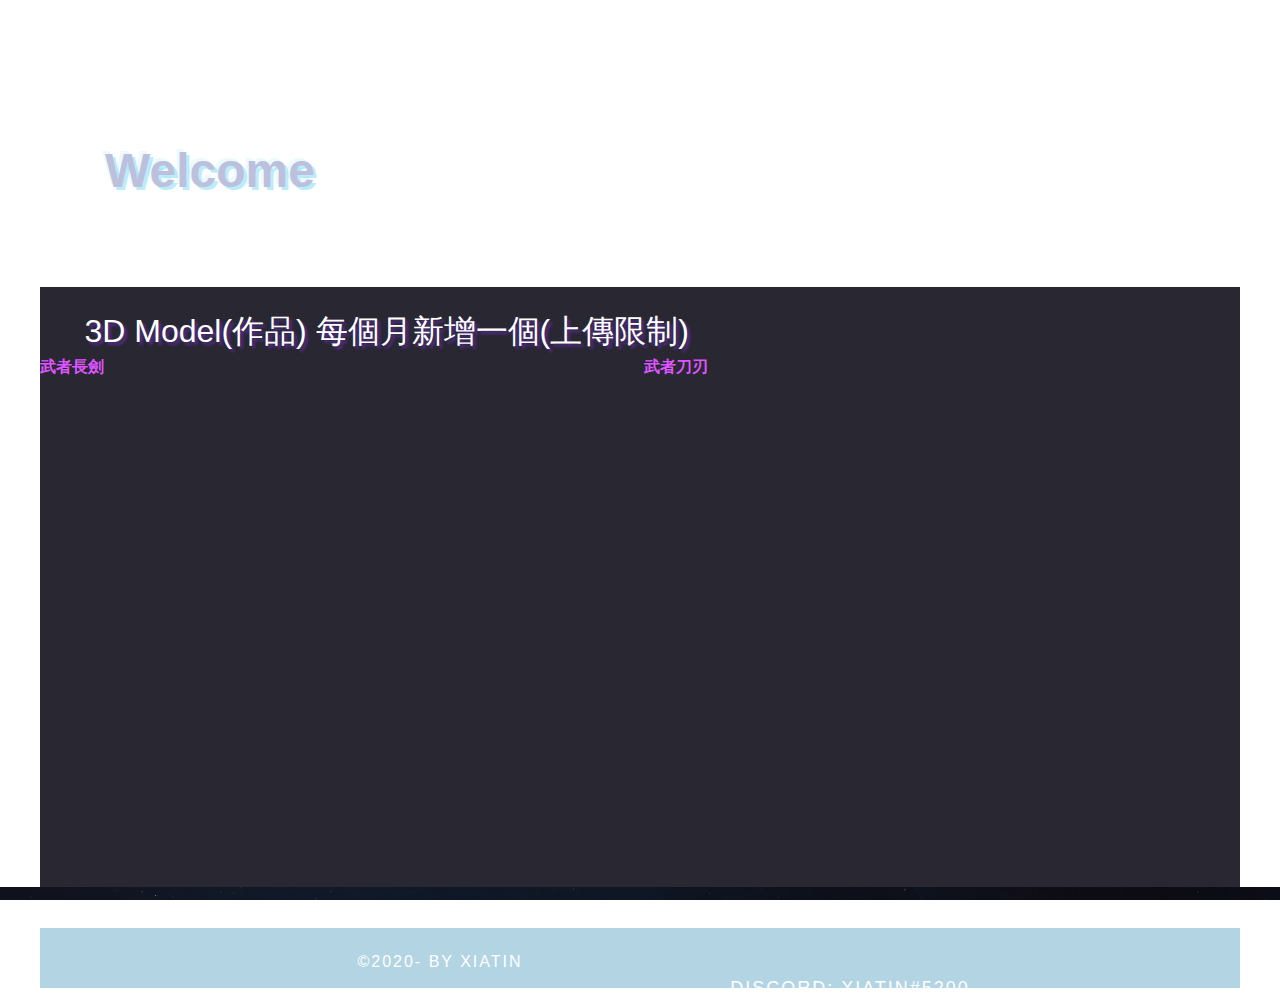
<file: 3DModel.html>
<!doctype html>
<html lang="en-US">
<head>
<meta charset="utf-8">
<meta http-equiv="X-UA-Compatible" content="IE=edge">
<meta name="viewport" content="width=device-width, initial-scale=1">
<title>Xiatin Web</title>
<link href="../css/singlePageTemplate.css" rel="stylesheet" type="text/css">
<style type="text/css">
body {
    background-image: url('images/3DModel.jpg');
	background-repeat: no-repeat;
	background-attachment: fixed;
	background-position: center;
	background-size: cover;
    margin-left: 10px;
}
body,td,th {
    font-size: 24px;
    color: #141518;
    font-family: Consolas, "Andale Mono", "Lucida Console", "Lucida Sans Typewriter", Monaco, "Courier New", monospace;
}
</style>
<link href="../css/bootstrap-4.3.1.css" rel="stylesheet" type="text/css">
<style type="text/css">
@import url("button.css");
</style>
<script>var __adobewebfontsappname__="dreamweaver"</script>
<script src="http://use.edgefonts.net/source-sans-pro:n2:default.js" type="text/javascript"></script>
</head>
<body style="background-image: url('images/3DModel.jpg');">
<div class="about" id="block1" style="height: 100%;width: 100%">
<div class="Welcome" id="Welcome">
  <div class="none" id="none" style="height:100px"></div>
	  <font size="+5" color="#bcc0dc" style="text-shadow:rgba(10, 189, 240, 0.298039) 3px 3px 0px, rgba(186, 238, 253, 0.298039) -3px -3px 0px">&nbsp; &nbsp; &nbsp;<b> Welcome</b></font>
	  <div class="none1" id="none1" style="height:80px"></div>
	  <div class="help1" id="help1" style="background-color:#12101be6;width:1200px;height:600px;margin:0 auto;">
	  <div class="none2" id="none2" style="height:20px"></div>
	  <font size="+3" color="White" style="text-shadow:3px 3px 3px #542c90">&nbsp; &nbsp; &nbsp;3D Model(作品) 每個月新增一個(上傳限制)</font>
	    <blockquote>
		    <p style="width: auto"> <a href="https://sketchfab.com/3d-models/sword01-38bd6a6463cd4b969868d508005d2f83?utm_medium=embed&amp;utm_source=website&amp;utm_campaign=share-popup" target="_blank" style="width: 100px;font-weight: bold; color: #dd55ff;">武者長劍</a><a href="https://skfb.ly/6TMRN" target="_blank" style="margin-top: -50px;margin-left: 540px; font-weight: bold; color: #dd55ff;">武者刀刃</a>
			</p>
<div class="sketchfab-embed-wrapper">
  <iframe title="A 3D model" width="480" height="320" src="https://sketchfab.com/models/38bd6a6463cd4b969868d508005d2f83/embed?autostart=1&amp;preload=1&amp;ui_controls=1&amp;ui_infos=1&amp;ui_inspector=1&amp;ui_stop=1&amp;ui_watermark=1&amp;ui_watermark_link=1" frameborder="0" allow="autoplay; fullscreen; vr" mozallowfullscreen="true" webkitallowfullscreen="true"></iframe>
  
    <iframe style="margin-left: 140px" title="A 3D model" width="480" height="320" src="https://sketchfab.com/models/6db085d001dd4810b2421384f3f868ba/embed?autostart=1&amp;preload=1&amp;ui_controls=1&amp;ui_infos=1&amp;ui_inspector=1&amp;ui_stop=1&amp;ui_watermark=1&amp;ui_watermark_link=1" frameborder="0" allow="autoplay; fullscreen; vr" mozallowfullscreen="true" webkitallowfullscreen="true"></iframe>
    <p style="font-size: 13px; font-weight: normal; margin: 5px; color: #4A4A4A;">
    </p>
</div>

	    </blockquote>

	  <div class="none3" id="none3" style="height:10px"></div>
	  <div class="image" id="none4" style="height:100px;width: 450px">
	  <div class="help2" id="help2" style="height: 150px;width: 400px; margin-top: -170px; margin-left: 450px">
	  <div class="none5" id="none5" style="height:50px"></div>
	  </div>
	  <div class="none6" id="none6" style="height:100px"></div>
		
    <div class="copyright" style="margin-top: 100px;background: #4f9bbf6e;height: 60px;width: 1200px">©2020- <strong>By Xiatin</strong>
    <font size="+1" style="margin-left: 400px;text-align: right"><br>&nbsp; &nbsp; &nbsp; &nbsp; &nbsp; &nbsp; &nbsp; &nbsp; &nbsp; &nbsp; &nbsp; &nbsp; &nbsp; &nbsp; &nbsp; &nbsp; &nbsp; &nbsp; &nbsp; &nbsp; &nbsp; &nbsp; &nbsp; &nbsp; &nbsp; &nbsp; &nbsp; &nbsp; &nbsp; &nbsp; Discord: Xiatin#5200</font>
	    </div>
  </div>
</div>
</div>
</div>
</body>
</html>
</file>
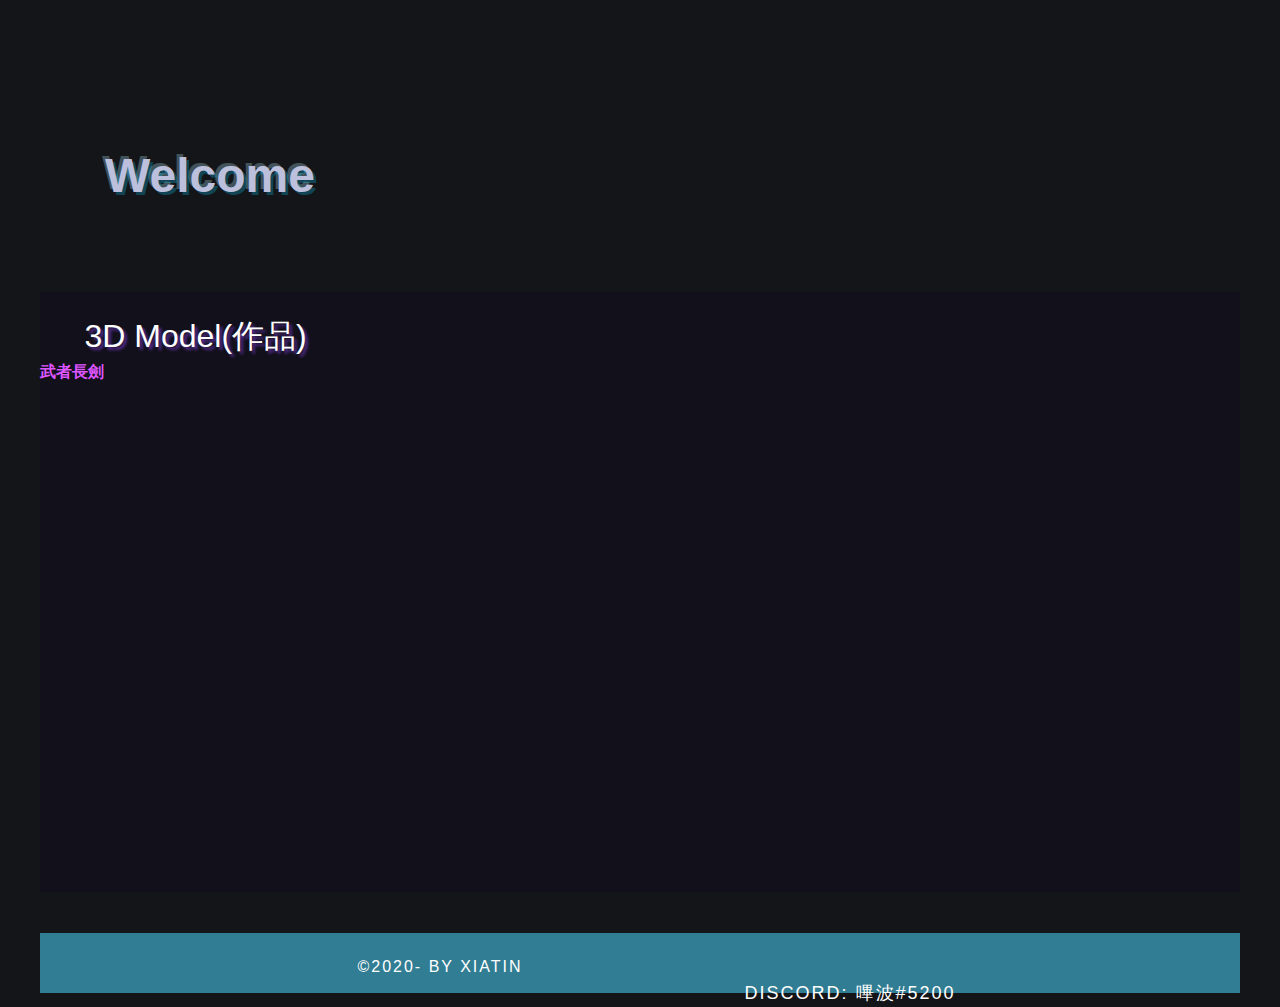
<file: Untitled-3DModel.html>
<!doctype html>
<html lang="en-US">
<head>
<meta charset="utf-8">
<meta http-equiv="X-UA-Compatible" content="IE=edge">
<meta name="viewport" content="width=device-width, initial-scale=1">
<title>Xiatin Web</title>
<link href="../css/singlePageTemplate.css" rel="stylesheet" type="text/css">
<style type="text/css">
body {
    background-color: #141518;
    margin-left: 10px;
}
body,td,th {
    font-size: 24px;
    color: #141518;
    font-family: Consolas, "Andale Mono", "Lucida Console", "Lucida Sans Typewriter", Monaco, "Courier New", monospace;
}
</style>
<link href="../css/bootstrap-4.3.1.css" rel="stylesheet" type="text/css">
<style type="text/css">
@import url("button.css");
</style>
<script>var __adobewebfontsappname__="dreamweaver"</script>
<script src="http://use.edgefonts.net/source-sans-pro:n2:default.js" type="text/javascript"></script>
</head>
<body style="background: #141518">
<div class="about" id="block1" style="background: #141518;height: 100%;width: 100%">
<div class="Welcome" id="Welcome" style="background: url(https://1realahora.com/wp-content/uploads/2020/02/Capa-tower-of-god-1-1024x487.jpg); background-position: top; margin-top: 5px; margin-right: auto; margin-left: auto; margin-bottom: 10px;height: 420px;width: auto">
  <div class="none" id="none" style="height:100px"></div>
	  <font size="+5" color="#bcc0dc" style="text-shadow:rgba(10, 189, 240, 0.298039) 3px 3px 0px, rgba(186, 238, 253, 0.298039) -3px -3px 0px">&nbsp; &nbsp; &nbsp;<b> Welcome</b></font>
	  <div class="none1" id="none1" style="height:80px"></div>
	  <div class="help1" id="help1" style="background-color:#12101be6;width:1200px;height:600px;margin:0 auto;">
	  <div class="none2" id="none2" style="height:20px"></div>
	  <font size="+3" color="White" style="text-shadow:3px 3px 3px #542c90">&nbsp; &nbsp; &nbsp;3D Model(作品)</font>
	    <blockquote>
		    <p style="width: 100px"> <a href="https://sketchfab.com/3d-models/sword01-38bd6a6463cd4b969868d508005d2f83?utm_medium=embed&amp;utm_source=website&amp;utm_campaign=share-popup" target="_blank" style="font-weight: bold; color: #dd55ff;">武者長劍</a></p>
<div class="sketchfab-embed-wrapper">
  <iframe title="A 3D model" width="480" height="320" src="https://sketchfab.com/models/38bd6a6463cd4b969868d508005d2f83/embed?autostart=1&amp;preload=1&amp;ui_controls=1&amp;ui_infos=1&amp;ui_inspector=1&amp;ui_stop=1&amp;ui_watermark=1&amp;ui_watermark_link=1" frameborder="0" allow="autoplay; fullscreen; vr" mozallowfullscreen="true" webkitallowfullscreen="true"></iframe>
    <p style="font-size: 13px; font-weight: normal; margin: 5px; color: #4A4A4A;">
    </p>
</div>
	    </blockquote>

	  <div class="none3" id="none3" style="height:10px"></div>
	  <div class="image" id="none4" style="height:100px;width: 450px">
	  <div class="help2" id="help2" style="height: 150px;width: 400px; margin-top: -170px; margin-left: 450px">
	  <div class="none5" id="none5" style="height:50px"></div>
	  </div>
	  <div class="none6" id="none6" style="height:100px"></div>
		
    <div class="copyright" style="margin-top: 100px;background: #317d93;height: 60px;width: 1200px">&copy;2020- <strong>By Xiatin</strong>
    <font size="+1" style="margin-left: 400px;text-align: right"><br>&nbsp; &nbsp; &nbsp; &nbsp; &nbsp; &nbsp; &nbsp; &nbsp; &nbsp; &nbsp; &nbsp; &nbsp; &nbsp; &nbsp; &nbsp; &nbsp; &nbsp; &nbsp; &nbsp; &nbsp; &nbsp; &nbsp; &nbsp; &nbsp; &nbsp; &nbsp; &nbsp; &nbsp; &nbsp; &nbsp; Discord: 嗶波#5200</font>
	    </div>
  </div>
</div>
</div>
</body>
</html>
</file>
<file: css/singlePageTemplate.css>
@charset "UTF-8";
/* Body */
body {
	font-family: source-sans-pro;
	background-color: #f2f2f2;
	margin-top: 0px;
	margin-right: 0px;
	margin-bottom: 0px;
	margin-left: 0px;
	font-style: normal;
	font-weight: 200;
}
/* Container */
.container {
	width: 90%;
	margin-left: auto;
	margin-right: auto;
	height: 1000px;
	background-color: #FFFFFF;
}
/* Navigation */
header {
	width: 100%;
	height: 5%;
	background-color: #52bad5;
	border-bottom: 1px solid #2C9AB7;
}
.logo {
	color: #fff;
	font-weight: bold;
	text-align: undefined;
	width: 10%;
	float: left;
	margin-top: 15px;
	margin-left: 25px;
	letter-spacing: 4px;
}
nav {
	float: right;
	width: 50%;
	text-align: right;
	margin-right: 25px;
}
header nav ul {
	list-style: none;
	float: right;
}
nav ul li {
	float: left;
	color: #FFFFFF;
	font-size: 14px;
	text-align: left;
	margin-right: 25px;
	letter-spacing: 2px;
	font-weight: bold;
	transition: all 0.3s linear;
}
ul li a {
	color: #FFFFFF;
	text-decoration: none;
}
ul li:hover a {
	color: #2C9AB7;
}
.hero_header {
	color: #FFFFFF;
	text-align: center;
	margin-top: 0px;
	margin-right: 0px;
	margin-bottom: 0px;
	margin-left: 0px;
	letter-spacing: 4px;
}
/* Hero Section */
.hero {
	background-color: #B3B3B3;
	padding-top: 150px;
	padding-bottom: 150px;
}
.light {
	font-weight: bold;
	color: #717070;
}
.tagline {
	text-align: center;
	color: #FFFFFF;
	margin-top: 4px;
	font-weight: lighter;
	text-transform: uppercase;
	letter-spacing: 1px;
}
/* About Section */
.text_column {
	width: 29%;
	text-align: justify;
	font-weight: lighter;
	line-height: 25px;
	float: left;
	padding-left: 20px;
	padding-right: 20px;
	color: #A3A3A3;
}
.about {
	padding-left: 25px;
	padding-right: 25px;
	padding-top: 35px;
	display: inline-block;
	background-color: #FFFFFF;
	margin-top: 0px;
}
/* Stats Gallery */
.stats {
	color: #717070;
	margin-bottom: 5px;
}
.gallery {
	clear: both;
	display: inline-block;
	width: 100%;
	background-color: #FFFFFF;
	/* [disabled]min-width: 400px;
*/
	padding-bottom: 35px;
	padding-top: 0px;
	margin-top: -5px;
	margin-bottom: 0px;
}
.thumbnail {
	width: 25%;
	text-align: center;
	float: left;
	margin-top: 35px;
}
.gallery .thumbnail h4 {
	margin-top: 5px;
	margin-right: 5px;
	margin-bottom: 5px;
	margin-left: 5px;
	color: #52BAD5;
}
.gallery .thumbnail p {
	margin-top: 0px;
	margin-right: 0px;
	margin-bottom: 0px;
	margin-left: 0px;
	color: #A3A3A3;
}
/* Parallax Section */
.banner {
	background-color: #2D9AB7;
	background-image: url(../images/parallax.png);
	height: 400px;
	background-attachment: fixed;
	background-size: cover;
	background-repeat: no-repeat;
}
.parallax {
	color: #FFFFFF;
	text-align: right;
	padding-right: 100px;
	padding-top: 110px;
	letter-spacing: 2px;
	margin-top: 0px;
}
.parallax_description {
	color: #FFFFFF;
	text-align: right;
	padding-right: 100px;
	width: 30%;
	float: right;
	font-weight: lighter;
	line-height: 23px;
	margin-top: 0px;
	margin-right: 0px;
	margin-bottom: 0px;
	margin-left: 0px;
}
/* More info */
footer {
	background-color: #FFFFFF;
	padding-bottom: 35px;
}
.footer_column {
	width: 50%;
	text-align: center;
	padding-top: 30px;
	float: left;
}
footer .footer_column h3 {
	color: #B3B3B3;
	text-align: center;
}
footer .footer_column p {
	color: #717070;
	background-color: #FFFFFF;
}
.cards {
	width: 100%;
	height: auto;
	max-width: 400px;
	max-height: 200px;
}
footer .footer_column p {
	padding-left: 30px;
	padding-right: 30px;
	text-align: justify;
	line-height: 25px;
	font-weight: lighter;
	margin-left: 20px;
	margin-right: 20px;
}
.button {
	width: 200px;
	margin-top: 40px;
	margin-right: auto;
	margin-bottom: auto;
	margin-left: auto;
	padding-top: 20px;
	padding-right: 10px;
	padding-bottom: 20px;
	padding-left: 10px;
	text-align: center;
	vertical-align: middle;
	border-radius: 0px;
	text-transform: uppercase;
	font-weight: bold;
	letter-spacing: 2px;
	border: 3px solid #FFFFFF;
	color: #FFFFFF;
	transition: all 0.3s linear;
}
.button:hover {
	background-color: #FEFEFE;
	color: #C4C4C4;
	cursor: pointer;
}
.copyright {
	text-align: center;
	padding-top: 20px;
	padding-bottom: 20px;
	background-color: #717070;
	color: #FFFFFF;
	text-transform: uppercase;
	font-weight: lighter;
	letter-spacing: 2px;
	border-top-width: 2px;
}
.footer_banner {
	background-color: #B3B3B3;
	padding-top: 60px;
	padding-bottom: 60PX;
	margin-bottom: 0px;
	background-image: url(../images/pattern.png);
	background-repeat: repeat;
}
footer {
	display: inline-block;
}
.hidden {
	display: none;
}

/* Mobile */
@media (max-width: 320px) {
.logo {
	width: 100%;
	text-align: center;
	margin-top: 13px;
	margin-right: 0px;
	margin-bottom: 0px;
	margin-left: 0px;
}
.container header nav {
	margin-top: 0px;
	margin-right: 0px;
	margin-bottom: 0px;
	margin-left: 0px;
	width: 100%;
	float: none;
	display: none;
}
header nav ul {
}
nav ul li {
	margin-top: 0px;
	margin-right: 0px;
	margin-bottom: 0px;
	margin-left: 0px;
	width: 100%;
	text-align: center;
}
.text_column {
	width: 100%;
	text-align: justify;
	padding-top: 0px;
	padding-right: 0px;
	padding-bottom: 0px;
	padding-left: 0px;
}
.thumbnail {
	width: 100%;
}
.footer_column {
	width: 100%;
	margin-top: 0px;
}
.parallax {
	text-align: center;
	margin-top: 0px;
	margin-right: 0px;
	margin-bottom: 0px;
	margin-left: 0px;
	padding-top: 40%;
	padding-right: 0px;
	padding-bottom: 0px;
	padding-left: 0px;
	width: 100%;
	font-size: 18px;
}
.parallax_description {
	padding-top: 0px;
	padding-right: 0px;
	padding-bottom: 0px;
	padding-left: 0px;
	width: 90%;
	margin-top: 25px;
	margin-right: 0px;
	margin-bottom: 0px;
	margin-left: 12px;
	float: none;
	text-align: center;
}
.banner {
	background-color: #2D9AB7;
	background-image: none;
}
.tagline {
	margin-top: 20px;
	line-height: 22px;
}
.hero_header {
	padding-left: 10px;
	padding-right: 10px;
	line-height: 22px;
	text-align: center;
}
}

/* Small Tablets */
@media (min-width: 321px)and (max-width: 767px) {
.logo {
	width: 100%;
	text-align: center;
	margin-top: 13px;
	margin-right: 0px;
	margin-bottom: 0px;
	margin-left: 0px;
	color: #043745;
}
.container header nav {
	margin-top: 0px;
	margin-right: 0px;
	margin-bottom: 0px;
	margin-left: 0px;
	width: 100%;
	float: none;
	overflow: auto;
	display: inline-block;
	background: #52bad5;
}
header nav ul {
	padding: 0px;
	float: none;
}
nav ul li {
	margin-top: 0px;
	margin-right: 0px;
	margin-bottom: 0px;
	margin-left: 0px;
	width: 100%;
	text-align: center;
	padding-top: 8px;
	padding-bottom: 8px;
}
.text_column {
	width: 100%;
	text-align: left;
	padding-top: 0px;
	padding-right: 0px;
	padding-bottom: 0px;
	padding-left: 0px;
}
.thumbnail {
	width: 100%;
}
.footer_column {
	width: 100%;
	margin-top: 0px;
}
.parallax {
	text-align: center;
	margin-top: 0px;
	margin-right: 0px;
	margin-bottom: 0px;
	margin-left: 0px;
	padding-top: 40%;
	padding-right: 0px;
	padding-bottom: 0px;
	padding-left: 0px;
	width: 100%;
	font-size: 18px;
}
.parallax_description {
	padding-top: 0px;
	padding-right: 0px;
	padding-bottom: 0px;
	padding-left: 0px;
	margin-top: 30%;
	margin-right: 0px;
	margin-bottom: 0px;
	margin-left: 0px;
	float: none;
	width: 100%;
	text-align: center;
}
.thumbnail {
	width: 50%;
}
.parallax {
	margin-top: 0px;
	margin-right: 0px;
	margin-bottom: 0px;
	margin-left: 0px;
	padding-right: 0px;
	padding-bottom: 0px;
	padding-left: 0px;
	padding-top: 20%;
}
.parallax_description {
	margin-top: 0px;
	margin-right: 0px;
	margin-bottom: 0px;
	margin-left: 0px;
	width: 100%;
	padding-top: 30px;
}
.banner {
	padding-left: 20px;
	padding-right: 20px;
}
.footer_column {
	width: 100%;
}
}

/* Small Desktops */
@media (min-width: 768px) and (max-width: 1096px) {
.text_column {
	width: 100%;
}
.thumbnail {
	width: 50%;
}
.text_column {
	width: 100%;
	margin-top: 0px;
	margin-right: 0px;
	margin-bottom: 0px;
	margin-left: 0px;
	padding-top: 0px;
	padding-right: 0px;
	padding-bottom: 0px;
	padding-left: 0px;
}
.banner {
	margin-top: 0px;
	padding-top: 0px;
}
}
</file>
